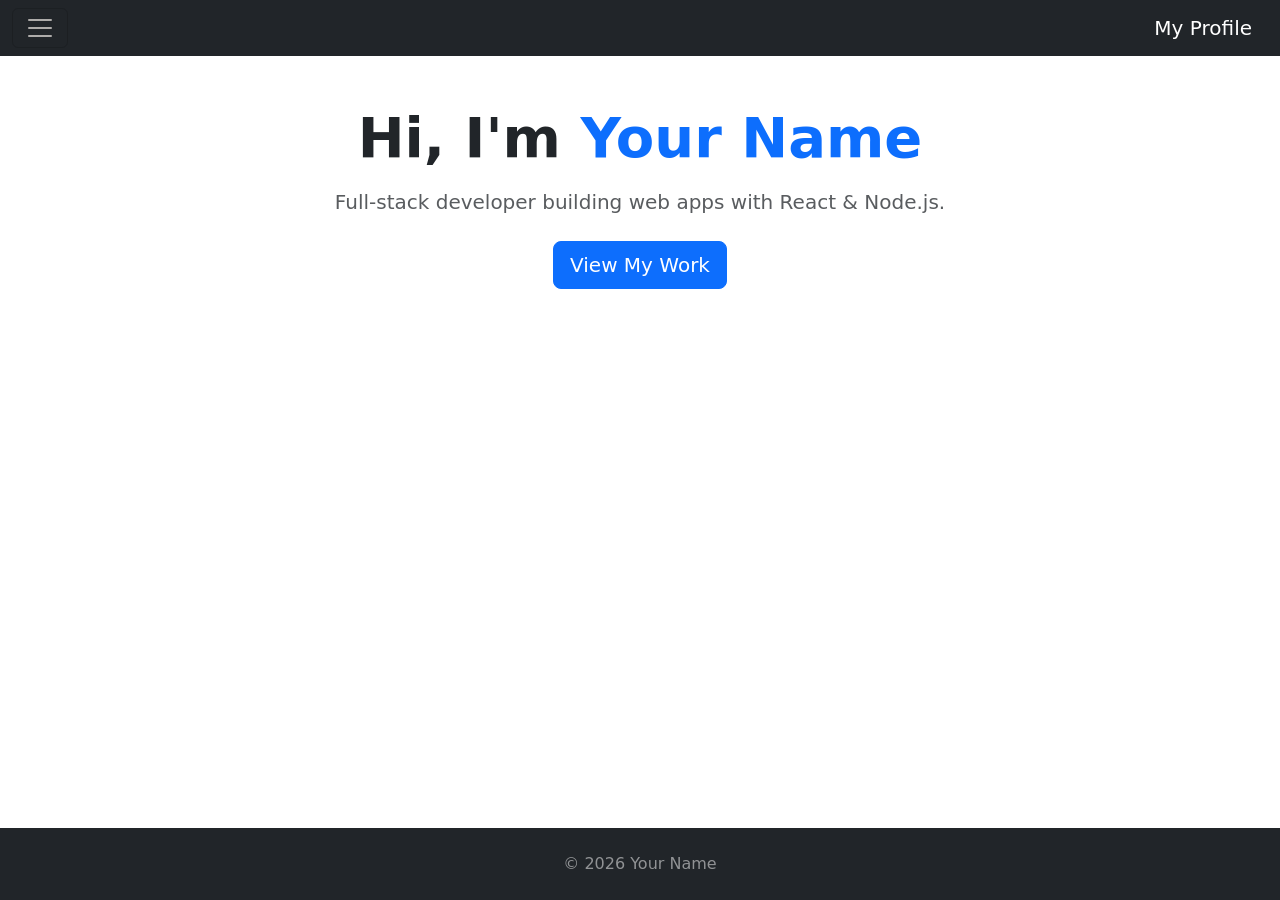
<file: index.html>
<!DOCTYPE html>
<html lang="en">
<head>
    <link href="https://cdn.jsdelivr.net/npm/bootstrap@5.3.8/dist/css/bootstrap.min.css" rel="stylesheet"
        integrity="sha384-sRIl4kxILFvY47J16cr9ZwB07vP4J8+LH7qKQnuqkuIAvNWLzeN8tE5YBujZqJLB" crossorigin="anonymous">
    <script src="https://cdn.jsdelivr.net/npm/bootstrap@5.3.8/dist/js/bootstrap.bundle.min.js"
        integrity="sha384-FKyoEForCGlyvwx9Hj09JcYn3nv7wiPVlz7YYwJrWVcXK/BmnVDxM+D2scQbITxI"
        crossorigin="anonymous"></script>
    <link href="styles.css" rel="stylesheet">
    <title>Your Name</title>
</head>
<body>
    <nav class="navbar bg-dark text-white">
        <div class="container-fluid">
            <button class="navbar-toggler" type="button" data-bs-toggle="offcanvas" data-bs-target="#navbarMenu"
                aria-controls="navbarMenu" aria-label="Toggle navigation">
                <span class="navbar-toggler-icon"></span>
            </button>
            <a class="navbar-brand text-white" href="index.html">My Profile</a>
            <div class="offcanvas offcanvas-end" tabindex="-1" id="navbarMenu">
                <div class="offcanvas-header">
                    <h5 class="offcanvas-title">Menu</h5>
                    <button type="button" class="btn-close" data-bs-dismiss="offcanvas" aria-label="Close"></button>
                </div>
                <div class="offcanvas-body">
                    <ul class="navbar-nav">
                        <li class="nav-item"><a class="nav-link active" aria-current="page" href="index.html">Home</a></li>
                        <li class="nav-item"><a class="nav-link" href="projects.html">Projects</a></li>
                        <li class="nav-item"><a class="nav-link" href="contact.html">Contact Us</a></li>
                        <li class="nav-item"><a class="nav-link" href="about.html">About</a></li>
                    </ul>
                </div>
            </div>
        </div>
    </nav>

    <!-- Hero -->
    <section class="hero text-center py-5">
        <div class="container">
            <h1 class="display-4 fw-bold">Hi, I'm <span class="text-primary">Your Name</span></h1>
            <p class="lead text-muted mt-3 mb-4">Full-stack developer building web apps with React & Node.js.</p>
            <a href="projects.html" class="btn btn-primary btn-lg">View My Work</a>
        </div>
    </section>

    <!-- Footer -->
    <footer class="text-center py-4 bg-dark text-white-50 mt-auto">
        <p class="mb-0">&copy; 2026 Your Name</p>
    </footer>

</body>
</html>
</file>
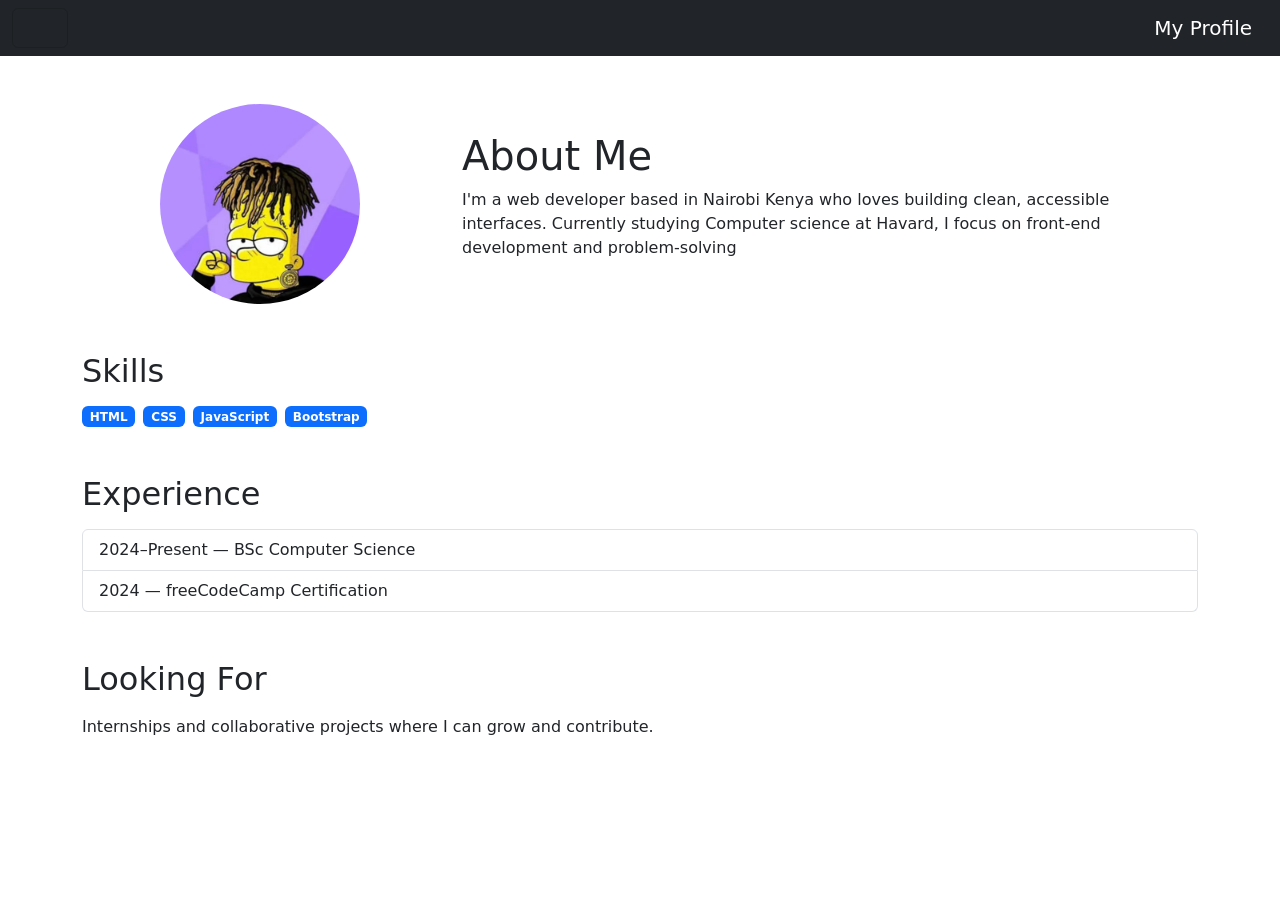
<file: about.html>
<!DOCTYPE html>
<html lang="en">

<head>
    <meta charset="UTF-8">
    <meta name="viewport" content="width=device-width, initial-scale=1.0">
     <link href="https://cdn.jsdelivr.net/npm/bootstrap@5.3.8/dist/css/bootstrap.min.css" rel="stylesheet"
        integrity="sha384-sRIl4kxILFvY47J16cr9ZwB07vP4J8+LH7qKQnuqkuIAvNWLzeN8tE5YBujZqJLB" crossorigin="anonymous">
    <script src="https://cdn.jsdelivr.net/npm/bootstrap@5.3.8/dist/js/bootstrap.bundle.min.js"
        integrity="sha384-FKyoEForCGlyvwx9Hj09JcYn3nv7wiPVlz7YYwJrWVcXK/BmnVDxM+D2scQbITxI"
        crossorigin="anonymous"></script>
    <title>Document</title>
</head>

<body>
    <nav class="navbar bg-dark text-white">
        <div class="container-fluid">
            <button class="navbar-toggler" type="button" data-bs-toggle="offcanvas" data-bs-target="#navbarMenu"
                aria-controls="navbarMenu" aria-label="Toggle navigation">
                <span class="navbar-toggler-icon"></span>
            </button>
            <a class="navbar-brand text-white" href="index.html">My Profile</a>
            <div class="offcanvas offcanvas-end" tabindex="-1" id="navbarMenu">
                <div class="offcanvas-header">
                    <h5 class="offcanvas-title">Menu</h5>
                    <button type="button" class="btn-close" data-bs-dismiss="offcanvas" aria-label="Close"></button>
                </div>
                <div class="offcanvas-body">
                    <ul class="navbar-nav">
                        <li class="nav-item"><a class="nav-link active" aria-current="page" href="index.html">Home</a>
                        </li>
                        <li class="nav-item"><a class="nav-link active" aria-current="page"
                                href="projects.html">Projects</a></li>
                        <li class="nav-item"><a class="nav-link active" aria-current="page" href="contact.html">Contact
                                Us</a></li>
                        <li class="nav-item"><a class="nav-link active" aria-current="page" href="about.html">About</a>
                        </li>
                    </ul>
                </div>
            </div>
        </div>
    </nav>
    <div class="container py-5">
  <div class="row align-items-center mb-5">
    <div class="col-md-4 text-center">
      <img src="profile.webp" class="rounded-circle img-fluid" style="width: 200px; height: 200px; object-fit: cover;" alt="Your photo">   
    </div>
    <div class="col-md-8">
      <h1>About Me</h1>
      <p>I'm a web developer based in Nairobi Kenya who loves building clean, accessible interfaces. Currently studying Computer science at Havard, I focus on front-end development and problem-solving</p>
    </div>
  </div>

  <h2 class="mb-3">Skills</h2>
  <div class="d-flex flex-wrap gap-2 mb-5">
    <span class="badge bg-primary">HTML</span>
    <span class="badge bg-primary">CSS</span>
    <span class="badge bg-primary">JavaScript</span>
    <span class="badge bg-primary">Bootstrap</span>
  </div>

  <h2 class="mb-3">Experience</h2>
  <ul class="list-group mb-5">
    <li class="list-group-item">2024–Present — BSc Computer Science</li>
    <li class="list-group-item">2024 — freeCodeCamp Certification</li>
  </ul>

  <h2 class="mb-3">Looking For</h2>
  <p>Internships and collaborative projects where I can grow and contribute.</p>
</div>   
</body>

</html>
</file>
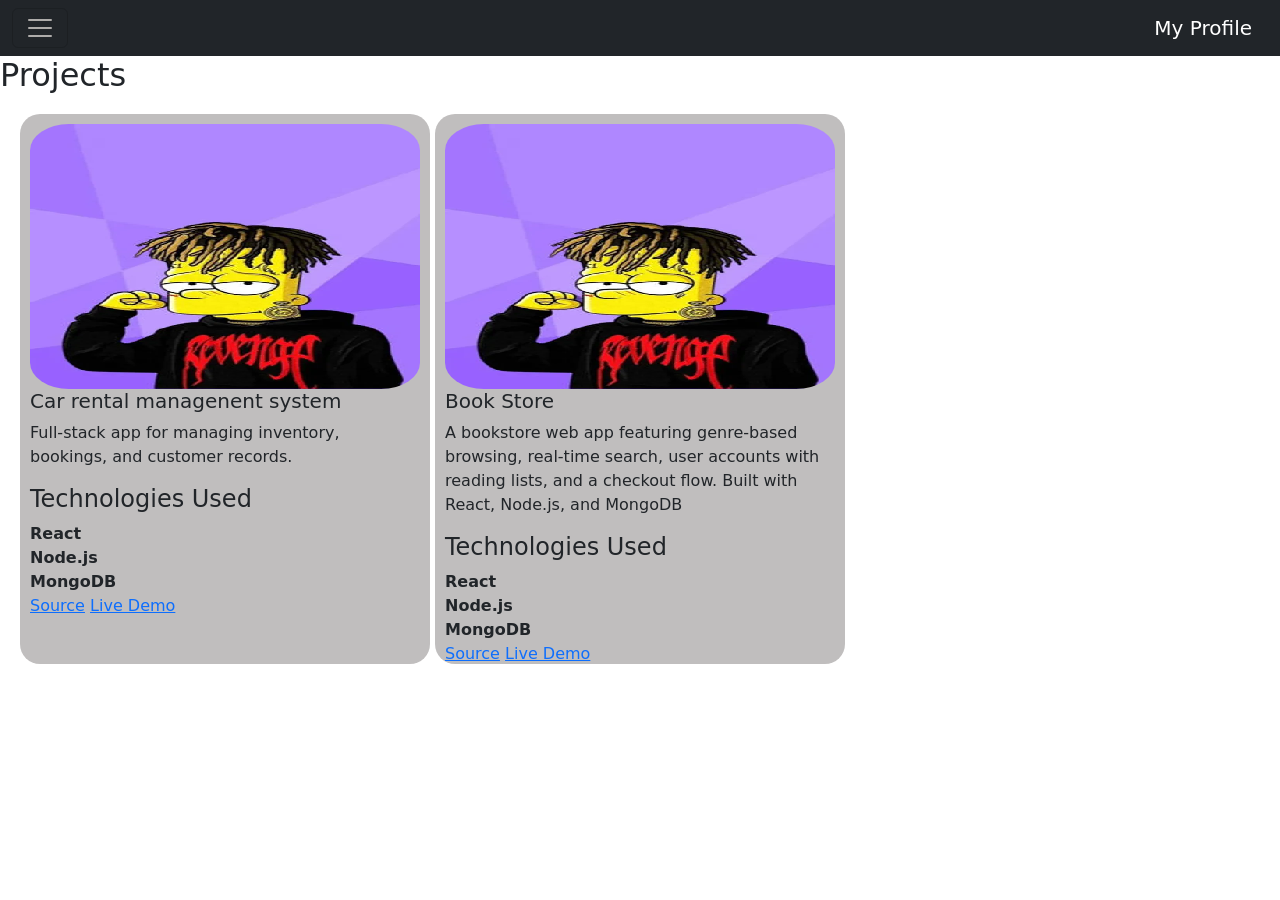
<file: projects.html>
<!DOCTYPE html>

<html lang="en">

<head>
    <link href="https://cdn.jsdelivr.net/npm/bootstrap@5.3.8/dist/css/bootstrap.min.css" rel="stylesheet"
        integrity="sha384-sRIl4kxILFvY47J16cr9ZwB07vP4J8+LH7qKQnuqkuIAvNWLzeN8tE5YBujZqJLB" crossorigin="anonymous">
    <script src="https://cdn.jsdelivr.net/npm/bootstrap@5.3.8/dist/js/bootstrap.bundle.min.js"
        integrity="sha384-FKyoEForCGlyvwx9Hj09JcYn3nv7wiPVlz7YYwJrWVcXK/BmnVDxM+D2scQbITxI"
        crossorigin="anonymous"></script>
    <link href="styles.css" rel="stylesheet">
    <title>My Webpage</title>
</head>

<body>
    <nav class="navbar bg-dark text-white">
        <div class="container-fluid">
            <button class="navbar-toggler" type="button" data-bs-toggle="offcanvas" data-bs-target="#navbarMenu"
                aria-controls="navbarMenu" aria-label="Toggle navigation">
                <span class="navbar-toggler-icon"></span>
            </button>
            <a class="navbar-brand text-white" href="index.html">My Profile</a>
            <div class="offcanvas offcanvas-end" tabindex="-1" id="navbarMenu">
                <div class="offcanvas-header">
                    <h5 class="offcanvas-title">Menu</h5>
                    <button type="button" class="btn-close" data-bs-dismiss="offcanvas" aria-label="Close"></button>
                </div>
                <div class="offcanvas-body">
                    <ul class="navbar-nav">
                        <li class="nav-item"><a class="nav-link active" aria-current="page" href="index.html">Home</a>
                        </li>
                        <li class="nav-item"><a class="nav-link active" aria-current="page"
                                href="projects.html">Projects</a></li>
                        <li class="nav-item"><a class="nav-link active" aria-current="page" href="contact.html">Contact
                                Us</a></li>
                        <li class="nav-item"><a class="nav-link active" aria-current="page" href="about.html">About</a>
                        </li>
                    </ul>
                </div>
            </div>
        </div>
    </nav>
    <div>
        <h2> Projects </h2>
        <div class="project-container">

            <div class="project-container1">
                <img src="profile.webp" alt="" class="project-1">
                <div>
                    <h5> Car rental managenent system </h5>
                    <p>Full-stack app for managing inventory, bookings, and customer records.</p>
                    <div>
                        <h4> Technologies Used </h4>
                        <div class="tags">
                            <span>React</span>
                            <span>Node.js</span>
                            <span>MongoDB</span>
                        </div>
                    </div>
                    <div class="links">
                        <a href="https://github.com/...">Source</a>
                        <a href="https://live-demo.com">Live Demo</a>
                    </div>
                </div>

            </div>

            <div class="project-container1">
                <img src="profile.webp" alt="" class="project-1">
                <div>
                    <h5> Book Store </h5>
                    <p>A bookstore web app featuring genre-based browsing, real-time search, user accounts with reading
                        lists, and a checkout flow. Built with React, Node.js, and MongoDB</p>
                    <div>
                        <h4> Technologies Used </h4>
                        <div class="tags">
                            <span>React</span>
                            <span>Node.js</span>
                            <span>MongoDB</span>
                        </div>
                    </div>
                    <div class="links">
                        <a href="https://github.com/...">Source</a>
                        <a href="https://live-demo.com">Live Demo</a>
                    </div>
                </div>

            </div>

            <div></div>
        </div>
    </div>
</body>

</html>
</file>
<file: styles.css>
.contact-body {
    display: flex;
    justify-content: center;
    flex-direction: column;
    align-items: center;
    width: 1000px;
}

form {
    margin: 10px;
    display: flex;
    flex-direction: column;
    width: 40%;
    gap: 10px;
    background-color: rgb(250, 249, 249);
    padding: 20px;
    border-radius: 20px;

}

.div-button {
    display: flex;
    justify-content: center;
}

#button {
    width: 30%;
}

.form-div {
    display: flex;
    justify-content: center;
    flex-direction: column;
}

input {
    height: 40px;
    border-radius: 10px;
}

label {
    font-weight: bold;
    font-size: 17px;
}

.project-container {
    /* height: 350px; */
    display: grid;
    margin: 10px;
    gap: 5px;
    grid-template-columns: 1fr 1fr 1fr;
    padding: 10px;
    
}


.project-container1 {
    background-color: rgb(192, 190, 190);
    padding: 10px;
    border-radius: 20px;
    height: 550px;
    
}

.project-1 {
    height: 50%;
    width: 100%;
    border-radius: 10%;
    image-rendering: pixelated;
    object-fit: fill;
    
}
.tags {
    display: flex;
    flex-direction: column;
    font-weight: bold;
}

body {
    display: flex;
    flex-direction: column;
    min-height: 100vh;
}

main, .hero {
    flex: 1;
}

.hero {
    padding-top: 6rem;
    padding-bottom: 6rem;
}   

.navbar-toggler-icon {
    filter: invert(1);
}
</file>
